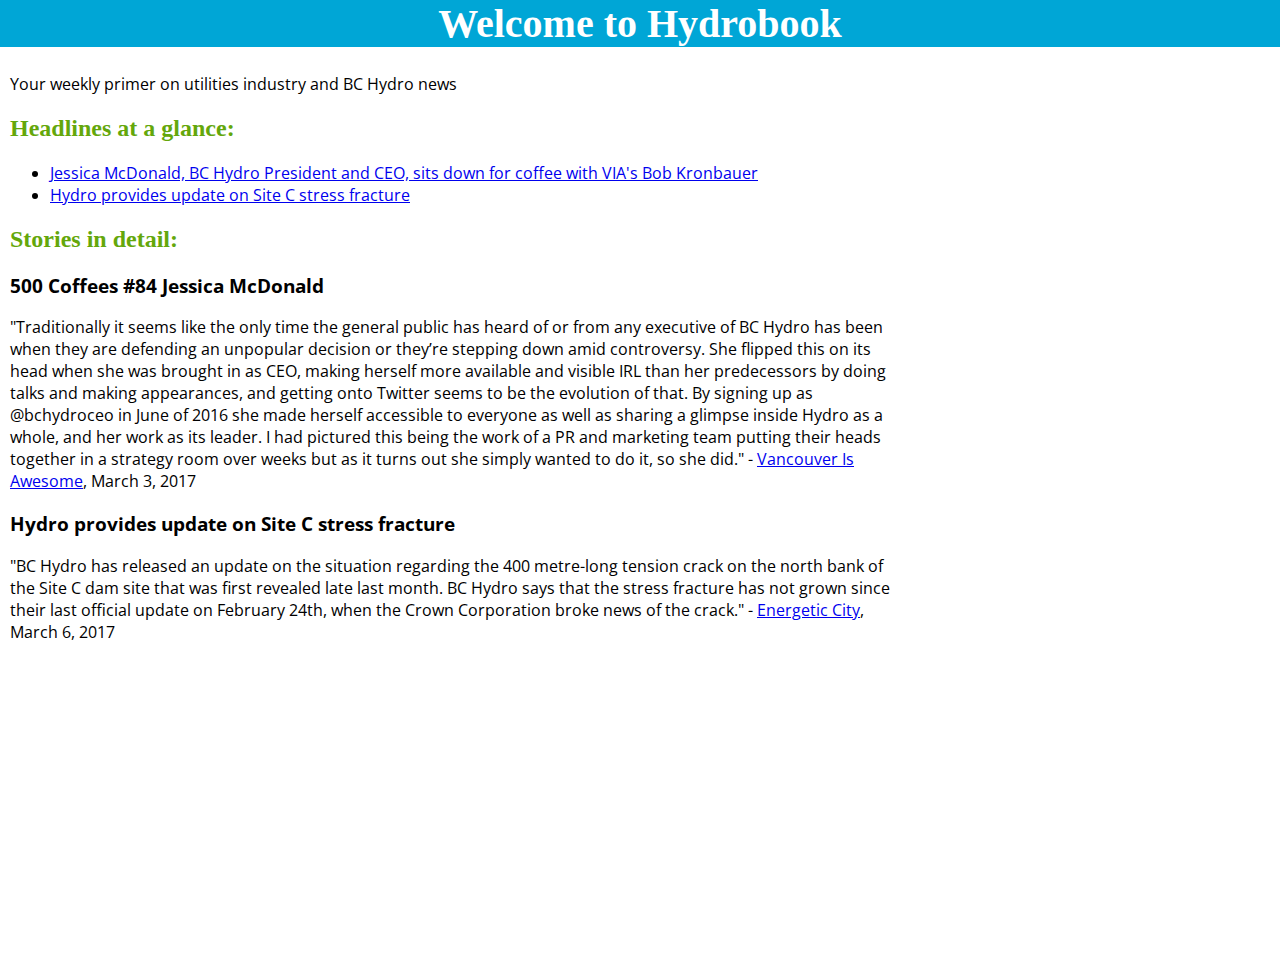
<file: index.html>
<!DOCTYPE html>
<html lang="en">
<head>
  <!--
    <meta http-equiv="refresh" content="5" >
  -->
  <link href="https://fonts.googleapis.com/css?family=Baloo+Bhaina|Open+Sans" rel="stylesheet">
  <link rel="stylesheet" href="styles.css">
  <link rel="stylesheet" href="hamburgerMenu.css">
  <script src="http://ajax.aspnetcdn.com/ajax/jquery/jquery-1.9.0.js"></script>
  <script src="extendPageToBottom.js"></script>
  <!--<script src="hamburgerMenu.js"></script>-->
  <title>HydroBook</title>
</head>
<body>
  <header id="topBar">
    <!--<button class="hamburger">&#9776;</button>
    <button class="cross">&#735;</button>-->
    <h1>Welcome to Hydrobook</h1>
  </header>
  <div id="pageContent">
    <!--<aside id="sidebar">
      <h2>Archives</h2>
    </aside>-->
    <main>
      <p>Your weekly primer on utilities industry and BC Hydro news</p>
      <section>
        <h2>Headlines at a glance:</h2>
        <ul>
          <li>
            <a href="http://vancouverisawesome.com/2017/03/03/500-coffees-84-jessica-mcdonald/">
              Jessica McDonald, BC Hydro President and CEO, sits down for coffee with VIA's Bob Kronbauer
            </a>
          </li>
          <li>
            <a href="https://energeticcity.ca/2017/03/hydro-provides-update-site-c-stress-fracture/">
              Hydro provides update on Site C stress fracture
            </a>
          </li>
        </ul>
      </section>
      <section id="storiesInDetail">
        <h2>Stories in detail:</h2>
        
        <h3>500 Coffees #84 Jessica McDonald</h3>
        <p>
          "Traditionally it seems like the only time the general public has heard of or from any executive of 
          BC Hydro has been when they are defending an unpopular decision or they’re stepping down amid controversy. 
          She flipped this on its head when she was brought in as CEO, making herself more available and visible IRL 
          than her predecessors by doing talks and making appearances, and getting onto Twitter seems to be the evolution of that. 
          By signing up as @bchydroceo in June of 2016 she made herself accessible to everyone as well as sharing a 
          glimpse inside Hydro as a whole, and her work as its leader. I had pictured this being the work of a PR and marketing team 
          putting their heads together in a strategy room over weeks but as it turns out she simply wanted to do it, so she did." -
          <a href="http://vancouverisawesome.com/2017/03/03/500-coffees-84-jessica-mcdonald/">Vancouver Is Awesome</a>, March 3, 2017
        </p>

        <h3>Hydro provides update on Site C stress fracture</h3>
        <p>
          "BC Hydro has released an update on the situation regarding the 400 metre-long tension crack on the north bank of the Site C 
          dam site that was first revealed late last month. BC Hydro says that the stress fracture has not grown since their last 
          official update on February 24th, when the Crown Corporation broke news of the crack." -
          <a href="https://energeticcity.ca/2017/03/hydro-provides-update-site-c-stress-fracture/">Energetic City</a>, March 6, 2017
        </p>
      </section>
    </main>
  </div>
</body>
</html>
</file>
<file: hamburgerMenu.css>
.hamburger{
  background:none;
  position:relative;
  float: left;
  line-height:45px;
  padding:5px 15px 0px 15px;
  color: white;
  border:0;
  font-size:1.4em;
  font-weight:bold;
  cursor:pointer;
  outline:none;
  z-index:10000000000000;
}
.cross{
  background:none;
  position:relative;
  float: left;
  padding:7px 15px 0px 15px;
  color: white;
  border:0;
  font-size:3em;
  line-height:65px;
  font-weight:bold;
  cursor:pointer;
  outline:none;
  z-index:10000000000000;
}
</file>
<file: styles.css>
/*Base element styles*/
html,body { height:100%; }

h1, h2 {
  font-family: 'Baloo Bhaina', cursive;
}

h1 {
  font-size: 40px
}

/*Styles by semantic tag*/
body {
  font-family: 'Open Sans', sans-serif;
  margin: 0;
}

header {
  text-align: center;
  background-color: #00a6d6;
}

aside {
  background-color: #64a70b;
  float: left;
  height: 100%;
  padding: 10px;
  width: 30%;
}

main {
  float: left;
  height: 100%;
  margin: 10px;
  overflow-wrap: normal;
  width: 70%;
}

header h1 {
  color: white;
  margin: 0;
}

aside h2 {
  color: white;
}

main h2 {
  color: #64a70b;
}

/*#pagecontent {
  width: 1000px;
  overflow: hidden;
}*/

#storiesInDetail {
  margin-bottom: 30px;
}
</file>
